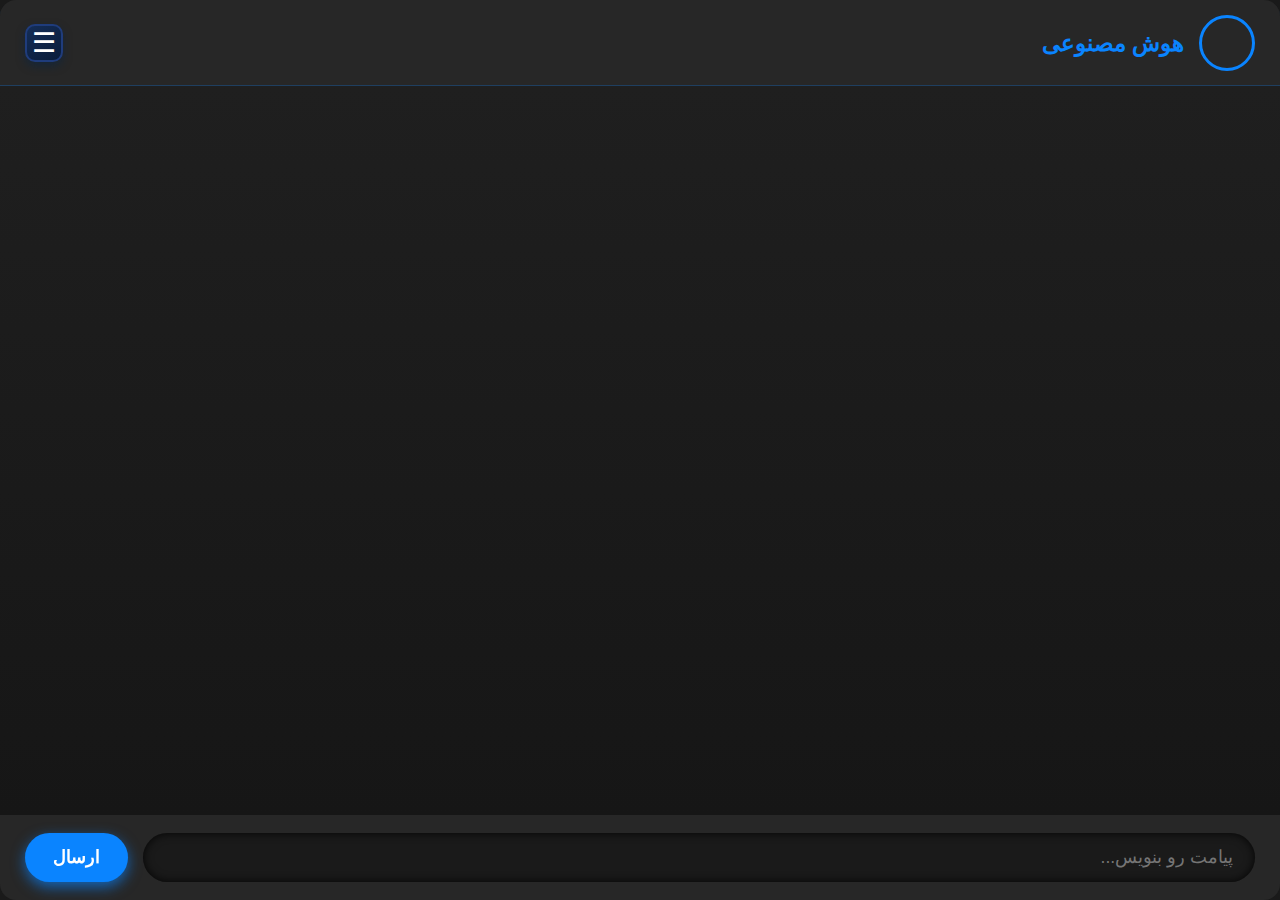
<file: chat.html>
<!DOCTYPE html>
<html lang="fa" dir="rtl">
<head>
<meta charset="UTF-8" />
<meta name="viewport" content="width=device-width, initial-scale=1, maximum-scale=1" />
<title>چت حرفه‌ای آرتین کریمی - نسخه تلگرامی</title>

<style>


 /* ریست */
*, *::before, *::after {
  margin: 0; padding: 0; box-sizing: border-box;
}
body, html {
  height: 100%;
  font-family: 'Vazir', Tahoma, sans-serif;
  background: #121212;
  color: #eee;
  overflow: hidden;
}

/* کانتینر کلی */
.app-container {
  display: flex;
  height: 100vh;
  width: 100vw;
  /* دسکتاپ فول اسکرین */
  justify-content: flex-start; /* بچسبه به چپ */
  align-items: stretch; /* ارتفاع کامل */
  background: #0d0d0d;
}

/* پنل چت اصلی */
/* لپ‌تاپ و دسکتاپ - چت پنل فول صفحه و چسبیده به چپ و راست */
@media (min-width: 1024px) {
  .chat-panel {
    width: 100vw;
    height: 100vh;
    border-radius: 0;
    box-shadow: none;
    position: fixed;
    top: 0;
    left: 0;
    right: 0;
    bottom: 0;
    display: flex;
    flex-direction: column;
    background: #1a1a1a;
  }
}

/* موبایل */
@media (max-width: 1023px) {
  .chat-panel {
    width: 100vw;
    height: 100vh;
    border-radius: 0;
    box-shadow: none;
    position: fixed;
    top: 0;
    left: 0;
    right: 0;
    bottom: 0;
    display: flex;
    flex-direction: column;
    background: #1a1a1a;
  }
}

/* هدر چت */
.chat-header {
  display: flex;
  align-items: center;
  padding: 15px 25px;
  background: #272727;
  border-top-left-radius: 16px;
  border-top-right-radius: 16px;
  box-shadow: inset 0 -1px 0 #0a84ff44;
}

/* عکس پروفایل دایره‌ای */
.profile-pic {
  width: 56px;
  height: 56px;
  border-radius: 50%;
  background: url('https://i.pravatar.cc/56?img=12') center/cover no-repeat;
  border: 3px solid #0a84ff;
  cursor: pointer;
  transition: transform 0.25s ease;
  flex-shrink: 0;
}
.profile-pic:hover {
  transform: scale(1.12);
}

/* اسم تو هدر */
.chat-title {
  flex-grow: 1;
  margin-right: 15px;
  font-weight: 700;
  font-size: 1.45rem;
  color: #0a84ff;
  user-select: none;
}

/* دکمه بستن پنل (مخصوص موبایل) */
.close-chat-btn {
  display: none;
  background: transparent;
  border: none;
  color: #0a84ff;
  font-size: 1.6rem;
  cursor: pointer;
  transition: color 0.3s ease;
}
.close-chat-btn:hover {
  color: #005fcc;
}

/* محتوای پیام‌ها */
.messages {
  flex-grow: 1;
  overflow-y: auto;
  padding: 25px 20px;
  display: flex;
  flex-direction: column;
  gap: 18px;
  scrollbar-width: thin;
  scrollbar-color: #0a84ff transparent;
  scroll-behavior: smooth;
  background: linear-gradient(180deg, #1f1f1f 0%, #161616 100%);
}
.messages::-webkit-scrollbar {
  width: 8px;
}
.messages::-webkit-scrollbar-thumb {
  background-color: #0a84ffcc;
  border-radius: 10px;
}

/* هر پیام */
.message {
  max-width: 70%;
  padding: 16px 22px;
  border-radius: 28px;
  font-size: 1.05rem;
  line-height: 1.4;
  box-shadow: 0 2px 6px rgba(0,0,0,0.5);
  word-wrap: break-word;
  user-select: text;
  transition: background-color 0.3s ease;
}
.message.user {
  background: #0a84ff;
  color: white;
  align-self: flex-start;
  border-bottom-left-radius: 6px;
}
.message.bot {
  background: #2e2e2e;
  color: #eee;
  align-self: flex-end;
  border-bottom-right-radius: 6px;
}

/* ورودی پیام */
.input-area {
  background: #272727;
  padding: 18px 25px;
  border-bottom-left-radius: 16px;
  border-bottom-right-radius: 16px;
  display: flex;
  gap: 15px;
}
.input-area input[type=text] {
  flex-grow: 1;
  background: #1a1a1a;
  border: none;
  outline: none;
  color: #eee;
  font-size: 1.1rem;
  padding: 14px 22px;
  border-radius: 50px;
  box-shadow: inset 0 0 10px #000000dd;
  transition: box-shadow 0.2s ease;
  user-select: text;
}
.input-area input[type=text]:focus {
  box-shadow: inset 0 0 14px #0a84ffcc;
}
.input-area button {
  background: #0a84ff;
  border: none;
  padding: 0 28px;
  border-radius: 50px;
  font-weight: 700;
  color: white;
  font-size: 1.1rem;
  cursor: pointer;
  box-shadow: 0 5px 14px #0a84ffaa;
  transition: background-color 0.3s ease;
  user-select: none;
}
.input-area button:hover {
  background: #005fcc;
}

/* مودال - نمایش مشخصات */
.modal-overlay {
  position: fixed;
  inset: 0;
  background: rgba(10, 132, 255, 0.18);
  backdrop-filter: blur(15px);
  display: none;
  justify-content: center;
  align-items: center;
  z-index: 9999;
  padding: 20px;
}
.modal-overlay.active {
  display: flex;
  animation: fadeIn 0.4s ease forwards;
}
@keyframes fadeIn {
  from {opacity: 0;}
  to {opacity: 1;}
}

.modal {
  background: #1a1a1a;
  border-radius: 20px;
  width: 100%;
  max-width: 420px;
  padding: 30px 35px;
  box-shadow: 0 15px 50px rgba(10, 132, 255, 0.7);
  position: relative;
  user-select: none;
  transform: translateY(-30px);
  animation: slideIn 0.35s ease forwards;
}
@keyframes slideIn {
  from {opacity: 0; transform: translateY(-30px);}
  to {opacity: 1; transform: translateY(0);}
}

/* دکمه بستن مودال */
.modal-close {
  position: absolute;
  top: 22px;
  left: 22px;
  background: transparent;
  border: none;
  color: #0a84ff;
  font-size: 1.8rem;
  cursor: pointer;
  transition: color 0.25s ease;
}
.modal-close:hover {
  color: #005fcc;
}

/* محتوای مودال */
.modal-content h2 {
  color: #0a84ff;
  font-weight: 800;
  font-size: 1.8rem;
  margin-bottom: 18px;
  text-align: center;
}
.modal-content p {
  font-size: 1.05rem;
  margin-bottom: 14px;
  line-height: 1.4;
  letter-spacing: 0.04em;
}
.modal-content p strong {
  color: #0a84ff;
}



 a {
  text-decoration: none;
  display: inline-flex;
  align-items: center;
  gap: 6px;
  color: rgb(196, 196, 196);
  font-weight: 500;
  font-size: 1rem;
  max-width: 100%;
  overflow: hidden;
  text-overflow: ellipsis;
  white-space: nowrap; /* جلوگیری از شکست خط تو دسکتاپ */
  flex-wrap: nowrap;
  word-break: keep-all; /* جلوگیری از شکستن کلمات */
}

a:hover,
a:focus {
  color: #0a84ff;
  cursor: pointer;
}

.icon {
  width: 20px;
  height: 20px;
  fill: currentColor;
  flex-shrink: 0;
}




/* دکمه منو */
  #menuBtn {
   
    top: 15px;
   
    width: 38px;
    height: 38px;
    background: linear-gradient(145deg, #142d57, #0a1c3a);
    border-radius: 10px;
    border: 2px solid #1f3c7c;
    cursor: pointer;
    display: flex;
    align-items: center;
    justify-content: center;
    box-shadow: 0 4px 8px rgba(10, 36, 66, 0.6);
    transition: background 0.3s ease;
    z-index: 110;
    font-size: 27px;
    color: white;
  }
  #menuBtn:hover {
    background: linear-gradient(145deg, #183366, #0d2360);
  }

  /* آیکون منو (سه خط) */
  #menuBtn .bar {
    width: 20px;
    height: 2.6px;
    background: #9bbfff;
    border-radius: 2px;
    position: relative;
    transition: all 0.3s ease;
  }
  #menuBtn .bar::before,
  #menuBtn .bar::after {
    content: "";
    position: absolute;
    width: 20px;
    height: 2.6px;
    background: #9bbfff;
    border-radius: 2px;
    left: 0;
    transition: all 0.3s ease;
  }
  #menuBtn .bar::before {
    top: -6px;
  }
  #menuBtn .bar::after {
    top: 6px;
  }

  /* تغییر آیکون به ضربدر وقتی بازه */
  #menuBtn.active .bar {
    background: transparent;
  }
  #menuBtn.active .bar::before {
    transform: rotate(45deg);
    top: 0;
  }
  #menuBtn.active .bar::after {
    transform: rotate(-45deg);
    top: 0;
  }

  /* بک‌دراپ تار */
  .backdrop {
    position: fixed;
    inset: 0;
    background: rgba(10, 36, 66, 0.75);
    backdrop-filter: blur(5px);
    opacity: 0;
    pointer-events: none;
    transition: opacity 0.3s ease;
    z-index: 100;
  }
  .backdrop.active {
    opacity: 1;
    pointer-events: auto;
  }

  /* منوی مودال */
  .menu-modal {
    position: fixed;
    top: 50%;
    left: 50%;
    background: linear-gradient(145deg, #0f1e39, #183166);
    border-radius: 16px;
    padding: 30px 35px;
    box-shadow: 0 10px 30px rgba(10, 132, 255, 0.9);
    min-width: 220px;
    max-width: 90vw;
    color: #c0d1ff;
    transform: translate(-50%, -40%) scale(0.8);
    opacity: 0;
    pointer-events: none;
    transition: opacity 0.3s ease, transform 0.3s ease;
    z-index: 101;
  }
  .menu-modal.active {
    opacity: 1;
    transform: translate(-50%, -50%) scale(1);
    pointer-events: auto;
  }

  /* ضربدر بالای منو */
  .menu-modal .close-btn {
   position: absolute;
    top: 10px;
    left: 15px;
    width: 28px;
    height: 28px;
    cursor: pointer;
    border-radius: 50%;
    /* background: #1a2e59; */
    /* border: 2px solid #4a79d6; */
    color: #9bbfff;
    font-weight: bold;
    font-size: 22px;
    line-height: 28px;
    text-align: center;
    user-select: none;
    transition: background 0.3s ease, color 0.3s ease;
  }
  .menu-modal .close-btn:hover {
    background: #3a5cb1;
    color: #e0e9ff;
  }

  /* آیتم های منو */
  .menu-modal ul {
    list-style: none;
    padding: 0;
    margin: 35px 0 0 0;
  }
  .menu-modal ul li {
    margin-bottom: 16px;
  }
  .menu-modal ul li a {
    color: #a8bfff;
    text-decoration: none;
    font-weight: 600;
    font-size: 16px;
    transition: color 0.25s ease;
  }
  .menu-modal ul li a:hover {
    color: #d2dbff;
  }





/* ریسپانسیو موبایل */
@media (max-width: 650px) {
  .chat-panel {
    border-radius: 0;
    max-width: 100%;
    position: fixed;
    top: 0; left: 0;
    flex-direction: column;
    justify-content: flex-start;
    padding: 10px; /* اضافه کردن padding برای فاصله داخلی */
  }
  .close-chat-btn {
    display: inline-block;
    margin-left: 10px;
  }
  .chat-title {
    font-size: 1rem;
  }
  .messages {
    padding: 20px 15px;
    gap: 14px;
  }
  .input-area {
    padding: 15px 20px;
  }


  a {
    display: inline-flex !important;
    align-items: center;
    flex-wrap: nowrap !important;
    white-space: normal !important; /* اجازه خط خوردن برای موبایل */
    gap: 6px;
  }

  .icon {
    width: 18px;
    height: 18px;
  }


}



</style>

</head>
<body>

<div class="app-container">
  <section class="chat-panel" role="main" aria-label="پنل چت آرتین">
    <header class="chat-header">
           <div class="profile-pic" id="profilePic" title="مشخصات آرتین کریمی"></div>
      <h1 class="chat-title">هوش مصنوعی</h1>



 



      <div style="max-width: 320px;">
  
 <button id="menuBtn" class="menu-btn" aria-haspopup="true" aria-expanded="false" aria-controls="menuModal">
  ☰
</button>

</div>




    </header>


 <div id="backdrop" class="backdrop"></div>

<!-- منوی مودال -->
<div id="menuModal" class="menu-modal" role="dialog" aria-modal="true" aria-labelledby="menuTitle">
  <div class="close-btn" id="closeBtn" aria-label="بستن منو" role="button" tabindex="0">&times;</div>
  <!-- <h2 id="menuTitle" style="margin-top: 0; font-weight: 700; color: #9bbfff;">منوی کشویی</h2> -->
  <ul style="text-align: center; font-weight: 600;">
    <li><a href="#">ثبت آهگی</a></li>
    <li><a href="index.html">دیوار من</a></li>
    <li><a href="poshtibani.html">پشتیبانی</a></li>
    <li><a href="#">تماس با ما</a></li>
  </ul>
</div>


    <div class="messages" id="messages" aria-live="polite" aria-relevant="additions">
      <!-- پیام‌ها اینجا میان -->
      <!-- <div class="message user">سلام رفیق، آماده‌ای برای شروع یادگیری؟</div> -->
      <!-- <div class="message bot">آره داداش، بیخیال اون دختر شو، بیا کد بزنیم!</div> -->
    </div>

    <form class="input-area" id="chatForm" aria-label="ارسال پیام">
      <input type="text" id="chatInput" autocomplete="off" placeholder="پیامت رو بنویس..." aria-required="true" />
      <button type="submit" aria-label="ارسال پیام">ارسال</button>
    </form>
  </section>
</div>

<!-- مودال مشخصات پروفایل -->
<div class="modal-overlay" id="modalOverlay" role="dialog" aria-modal="true" aria-labelledby="modalTitle" tabindex="-1">
  <div class="modal" role="document">
    <button class="modal-close" id="modalCloseBtn" aria-label="بستن مشخصات">&times;</button>
    <div class="modal-content">
      <h2 id="modalTitle">هوش مصنوعی</h2>
      <p><strong>سازنده:</strong> سازنده ارتین کریمی </p>
      <p><strong>شماره:</strong> 09395299035 </p>
      <p><strong>هدف:</strong>  ارتین من رو برای تست ساخته   </p>
      <p><strong> حالت روان عالی:</strong> فععععککک نکنم </p>
      <p><strong>نام:</strong> ویاکس </p>
      <p><strong>سن:</strong> 1000000000</p>
    </div>
  </div>
</div>




<script>
  const profilePic = document.getElementById('profilePic');
  const modalOverlay = document.getElementById('modalOverlay');
  const modalCloseBtn = document.getElementById('modalCloseBtn');
  const chatForm = document.getElementById('chatForm');
  const chatInput = document.getElementById('chatInput');
  const messages = document.getElementById('messages');
  const closeChatBtn = document.getElementById('closeChatBtn');
  const chatPanel = document.querySelector('.chat-panel');

  // باز کردن مودال مشخصات
  profilePic.addEventListener('click', () => {
    modalOverlay.classList.add('active');
    modalOverlay.focus();
  });

  // بستن مودال
  modalCloseBtn.addEventListener('click', () => {
    modalOverlay.classList.remove('active');
  });

  // بستن مودال با کلیک روی بک‌گراند
  modalOverlay.addEventListener('click', e => {
    if(e.target === modalOverlay) {
      modalOverlay.classList.remove('active');
    }
  });

  // ارسال پیام و اضافه کردن به چت
  chatForm.addEventListener('submit', e => {
    e.preventDefault();
    const text = chatInput.value.trim();
    if (!text) return;

    // پیام کاربر
    const userMsg = document.createElement('div');
    userMsg.classList.add('message', 'user');
    userMsg.textContent = text;
    messages.appendChild(userMsg);

    // اسکرول به پایین
    messages.scrollTop = messages.scrollHeight;

    chatInput.value = '';
    chatInput.focus();

    // جواب ربات ساده (برای نمونه)
    setTimeout(() => {
      const botMsg = document.createElement('div');
      botMsg.classList.add('message', 'bot');
      botMsg.textContent = getBotReply(text);
      messages.appendChild(botMsg);
      messages.scrollTop = messages.scrollHeight;
    }, 1500);
  });

  // نمونه جواب ربات (خودت می‌تونی تغییرش بدی)
  function getBotReply(input) {
    const msg = input.toLowerCase();
    if(msg.includes('سلام') || msg.includes('درود')) {
      return 'سلام. چطور میتونم به شما کمک کنم ؟';
    } else if(msg.includes('خوبی')) {
      return 'خوبم رفیق، تو چی؟';
    } else if(msg.includes('تو کی هستی') || msg.includes('تو چی')) {
      return 'من یک هوش مصنوعی هستم که ارتین کریمی مدیرعامل شرکت ویاکس من را طراحی کرده است.';
    }
    else if(msg.includes('اسکل') || msg.includes('خر') || msg.includes('نفهم') ) {
      return ' ببین به من فحش نده ها من مثل هوش مصنوعی های دیگه نیستم میزنم دهنت ... ';
    } else if(msg.includes('حالت چطوره') || msg.includes('چخبر')) {
      return 'فداتشم میگذرونیم تو چطوری خوبی ؟';
    }
    else if(msg.includes('فداتشم') || msg.includes('قربونت')) {
      return 'خب چخبرا یکم از خودت بگو';
    }
    else if(msg.includes('من ارتینم') || msg.includes('ارتینم') || msg.includes('من ارتین هستم')) {
      return 'برو بابا ینی سازندم داره با من حرف میزنه ؟';
    }
    else if(msg.includes('اره') || msg.includes('اوهوم')) {
      return 'یا امام حسین چطوری رییس';
    }
     else if(msg.includes('ارتین کیه') || msg.includes('ویاکس چیه')) {
      return 'ارتین رییس و سازنده من در شرکت ویاکس هست ارتین مدیر ویاکسه';
    }
    else if(msg.includes('خوبم تو چطوری') || msg.includes('حالت خوبه؟')) {
      return 'فداتشم من عالیم';
    }
    else if(msg.includes('ارتین کیه') || msg.includes('ویاکس چیه')) {
      return 'ارتین رییس و سازنده من در شرکت ویاکس هست ارتین مدیر ویاکسه';
    }
     else if(msg.includes('ویاکس') || msg.includes('داداش')) {
      return 'جان دلم بگو';
    }
     else if(msg.includes('اسمت چیه') || msg.includes('اسم تو چیه')) {
      return 'من ویاکس هستم رفیق';
    }
    return 'این سوالت رو متوجه نشدم.';
  }


  closeChatBtn.addEventListener('click', () => {
    chatPanel.style.display = 'none';
  });

  // فک نکن فقط با کیبورد راحت میشه مودال رو بست، دکمه ESC هم بزنید:
  document.addEventListener('keydown', (e) => {
    if (e.key === 'Escape' && modalOverlay.classList.contains('active')) {
      modalOverlay.classList.remove('active');
      chatInput.focus();
    }
  });
</script>




<script>
  const menuBtn = document.getElementById('menuBtn');
  const menuModal = document.getElementById('menuModal');
  const backdrop = document.getElementById('backdrop');
  const closeBtn = document.getElementById('closeBtn');

  function toggleMenu() {
    const isActive = menuModal.classList.contains('active');
    if (isActive) {
      menuModal.classList.remove('active');
      backdrop.classList.remove('active');
      menuBtn.classList.remove('active');
    } else {
      menuModal.classList.add('active');
      backdrop.classList.add('active');
      menuBtn.classList.add('active');
    }
  }

  menuBtn.addEventListener('click', toggleMenu);
  backdrop.addEventListener('click', toggleMenu);
  closeBtn.addEventListener('click', toggleMenu);

  // کیبورد هم فعال باشه (Enter یا Space)
  menuBtn.addEventListener('keydown', (e) => {
    if (e.key === "Enter" || e.key === " ") {
      e.preventDefault();
      toggleMenu();
    }
  });
  closeBtn.addEventListener('keydown', (e) => {
    if (e.key === "Enter" || e.key === " ") {
      e.preventDefault();
      toggleMenu();
    }
  });
</script>



</body>
</html>
</file>
